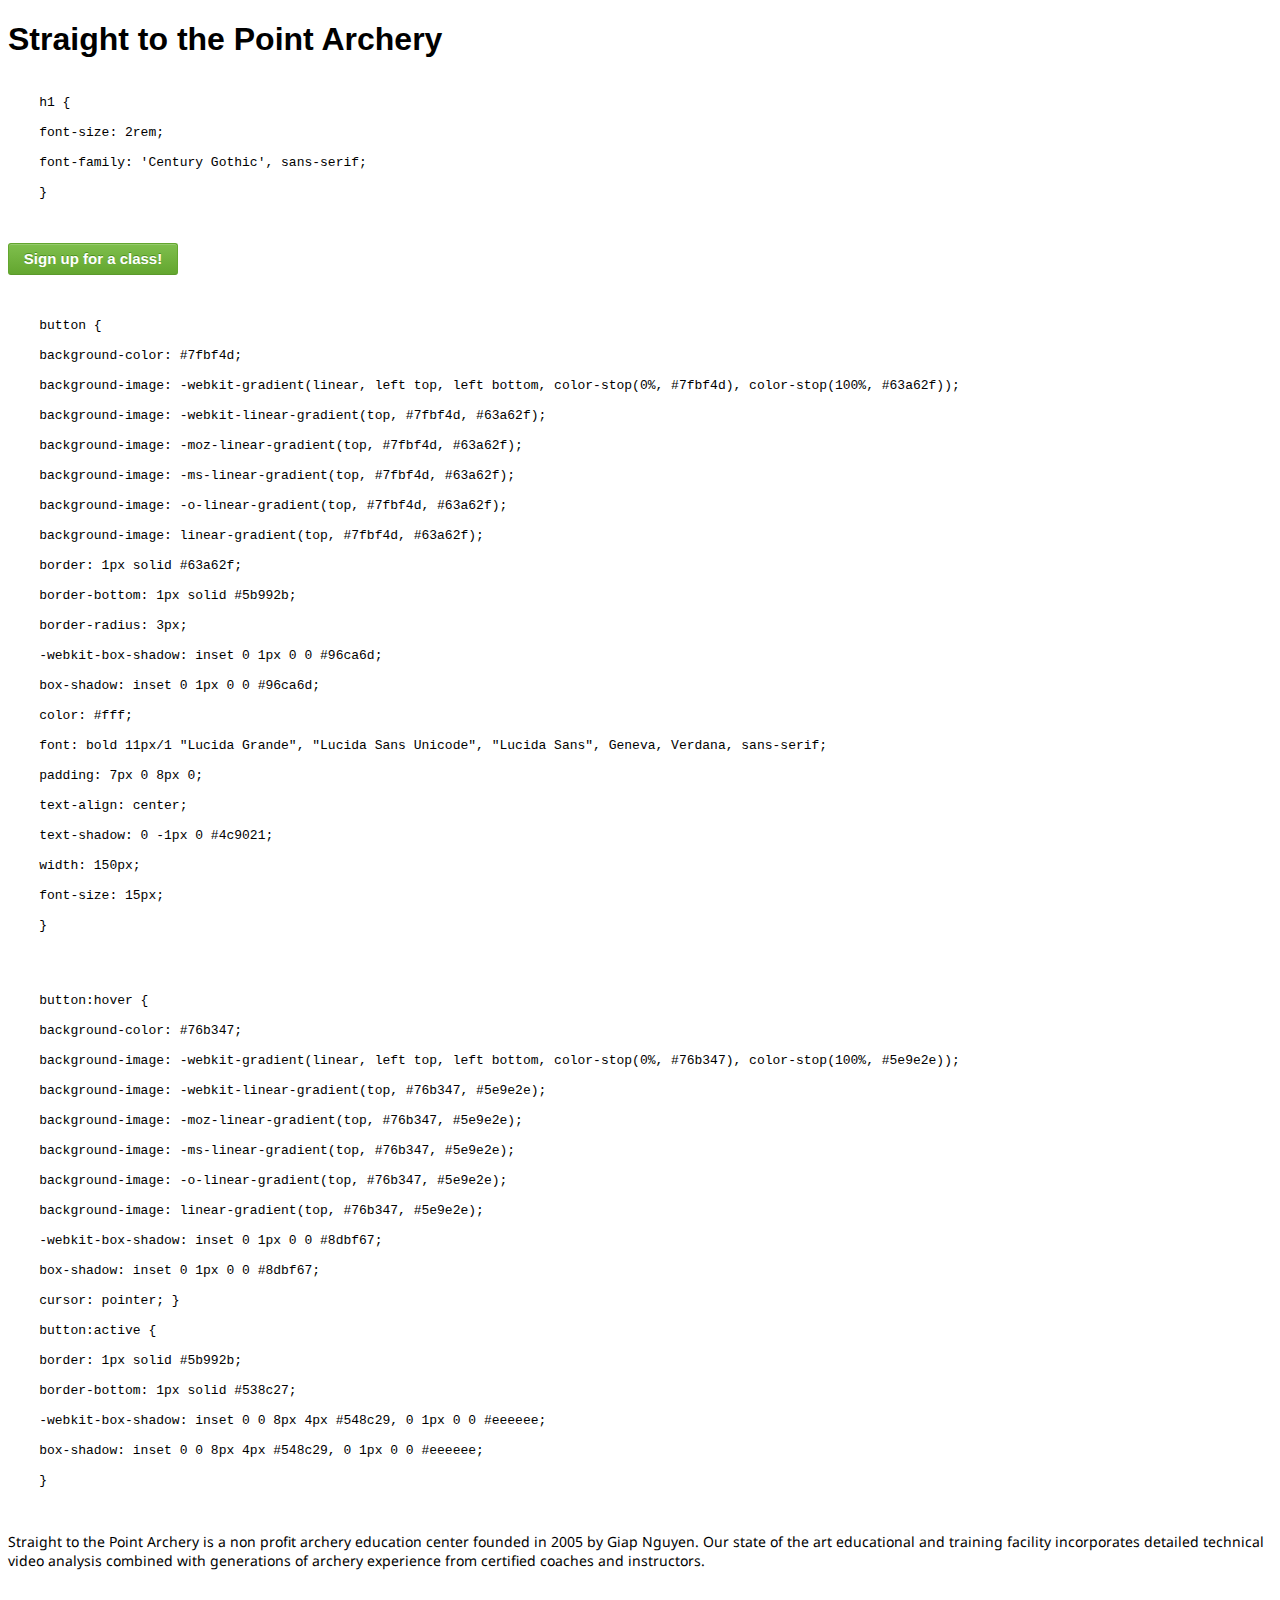
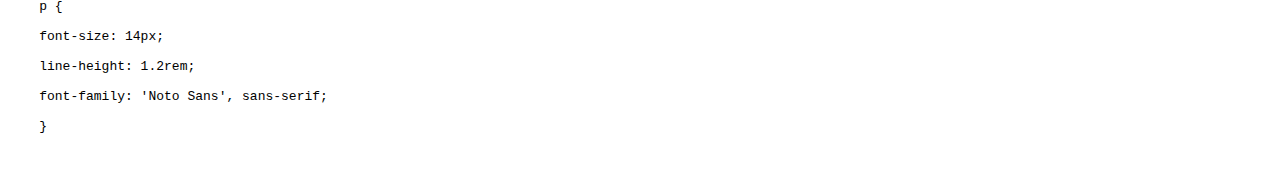
<file: style-guide.html>
<!DOCTYPE html>
<html>
<head>
    <meta charset="UTF-8">

    <title>Style Guide</title>
    <link href='http://fonts.googleapis.com/css?family=Noto+Sans' rel=
    'stylesheet' type='text/css'>
    <link href="styles/style-guide.css" rel="stylesheet">
</head>

<body>
    <h1>Straight to the Point Archery</h1>
    <pre>

    h1 { 

    font-size: 2rem;

    font-family: 'Century Gothic', sans-serif;

    }   

    
</pre><button>Sign up for a class!</button>
    <pre>
 

    button { 

    background-color: #7fbf4d; 

    background-image: -webkit-gradient(linear, left top, left bottom, color-stop(0%, #7fbf4d), color-stop(100%, #63a62f)); 

    background-image: -webkit-linear-gradient(top, #7fbf4d, #63a62f); 

    background-image: -moz-linear-gradient(top, #7fbf4d, #63a62f); 

    background-image: -ms-linear-gradient(top, #7fbf4d, #63a62f); 

    background-image: -o-linear-gradient(top, #7fbf4d, #63a62f); 

    background-image: linear-gradient(top, #7fbf4d, #63a62f); 

    border: 1px solid #63a62f; 

    border-bottom: 1px solid #5b992b; 

    border-radius: 3px; 

    -webkit-box-shadow: inset 0 1px 0 0 #96ca6d; 

    box-shadow: inset 0 1px 0 0 #96ca6d; 

    color: #fff; 

    font: bold 11px/1 "Lucida Grande", "Lucida Sans Unicode", "Lucida Sans", Geneva, Verdana, sans-serif; 

    padding: 7px 0 8px 0; 

    text-align: center; 

    text-shadow: 0 -1px 0 #4c9021; 

    width: 150px;

    font-size: 15px;

    } 




    button:hover {      

    background-color: #76b347; 

    background-image: -webkit-gradient(linear, left top, left bottom, color-stop(0%, #76b347), color-stop(100%, #5e9e2e)); 

    background-image: -webkit-linear-gradient(top, #76b347, #5e9e2e); 

    background-image: -moz-linear-gradient(top, #76b347, #5e9e2e); 

    background-image: -ms-linear-gradient(top, #76b347, #5e9e2e); 

    background-image: -o-linear-gradient(top, #76b347, #5e9e2e); 

    background-image: linear-gradient(top, #76b347, #5e9e2e); 

    -webkit-box-shadow: inset 0 1px 0 0 #8dbf67; 

    box-shadow: inset 0 1px 0 0 #8dbf67; 

    cursor: pointer; } 

    button:active { 

    border: 1px solid #5b992b; 

    border-bottom: 1px solid #538c27; 

    -webkit-box-shadow: inset 0 0 8px 4px #548c29, 0 1px 0 0 #eeeeee; 

    box-shadow: inset 0 0 8px 4px #548c29, 0 1px 0 0 #eeeeee;

    } 

    
</pre>

    <p>Straight to the Point Archery is a non profit archery education center
    founded in 2005 by Giap Nguyen. Our state of the art educational and
    training facility incorporates detailed technical video analysis combined
    with generations of archery experience from certified coaches and
    instructors.</p>
    <pre>

    p {

    font-size: 14px;

    line-height: 1.2rem;

    font-family: 'Noto Sans', sans-serif;

    }

    
</pre>
</body>
</html>
</file>
<file: styles/style-guide.css>
h1 { 

        font-size: 2rem;

        font-family: 'Century Gothic', sans-serif;

        }

      

      button { 

      background-color: #7fbf4d; 

      background-image: -webkit-gradient(linear, left top, left bottom, color-stop(0%, #7fbf4d), color-stop(100%, #63a62f)); 

      background-image: -webkit-linear-gradient(top, #7fbf4d, #63a62f); 

      background-image: -moz-linear-gradient(top, #7fbf4d, #63a62f); 

      background-image: -ms-linear-gradient(top, #7fbf4d, #63a62f); 

      background-image: -o-linear-gradient(top, #7fbf4d, #63a62f); 

      background-image: linear-gradient(top, #7fbf4d, #63a62f); 

      border: 1px solid #63a62f; 

      border-bottom: 1px solid #5b992b; 

      border-radius: 3px; 

      -webkit-box-shadow: inset 0 1px 0 0 #96ca6d; 

      box-shadow: inset 0 1px 0 0 #96ca6d; 

      color: #fff; 

      font: bold 11px/1 "Lucida Grande", "Lucida Sans Unicode", "Lucida Sans", Geneva, Verdana, sans-serif; 

      padding: 7px 8px 8px 8px; 

      text-align: center; 

      text-shadow: 0 -1px 0 #4c9021; 

      width: 170px;

      font-size: 15px;

      } 




      button:hover {      

      background-color: #76b347; 

      background-image: -webkit-gradient(linear, left top, left bottom, color-stop(0%, #76b347), color-stop(100%, #5e9e2e)); 

      background-image: -webkit-linear-gradient(top, #76b347, #5e9e2e); 

      background-image: -moz-linear-gradient(top, #76b347, #5e9e2e); 

      background-image: -ms-linear-gradient(top, #76b347, #5e9e2e); 

      background-image: -o-linear-gradient(top, #76b347, #5e9e2e); 

      background-image: linear-gradient(top, #76b347, #5e9e2e); 

      -webkit-box-shadow: inset 0 1px 0 0 #8dbf67; 

      box-shadow: inset 0 1px 0 0 #8dbf67; 

      cursor: pointer; } 

      button:active { 

      border: 1px solid #5b992b; 

      border-bottom: 1px solid #538c27; 

      -webkit-box-shadow: inset 0 0 8px 4px #548c29, 0 1px 0 0 #eeeeee; 

      box-shadow: inset 0 0 8px 4px #548c29, 0 1px 0 0 #eeeeee;

      } 

      

      p {

      font-size: 14px;

      line-height: 1.2rem;

      font-family: 'Noto Sans', sans-serif;

      }
</file>
